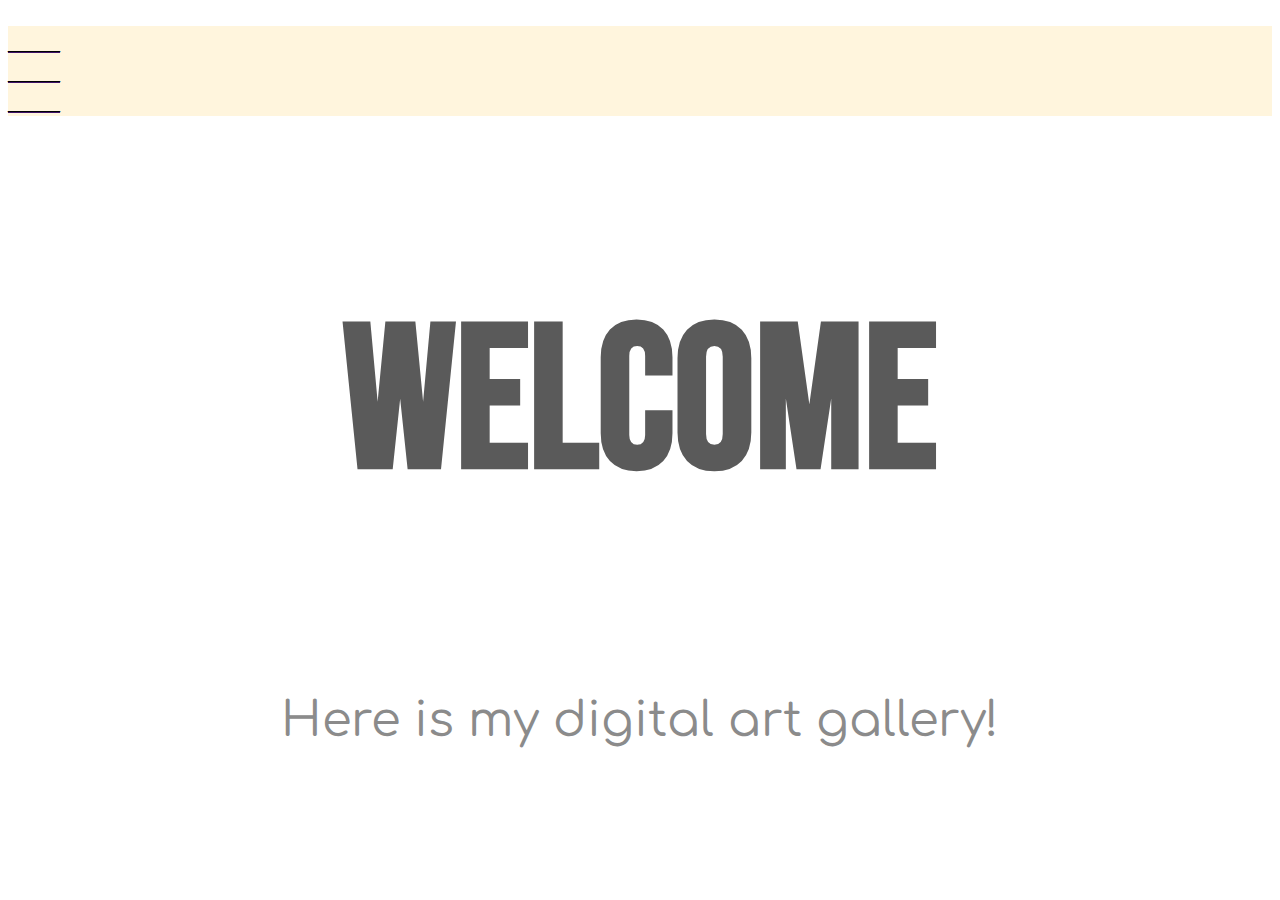
<file: index.html>
<!DOCTYPE html>
<html>
<head>
	<meta charset="utf-8">
	<title>BLA's gallery</title>
	<link href="https://cdn.jsdelivr.net/npm/bootstrap@5.1.0/dist/css/bootstrap.min.css" rel="stylesheet" integrity="sha384-KyZXEAg3QhqLMpG8r+8fhAXLRk2vvoC2f3B09zVXn8CA5QIVfZOJ3BCsw2P0p/We" crossorigin="anonymous">
	<script src="https://cdn.jsdelivr.net/npm/@popperjs/core@2.9.3/dist/umd/popper.min.js" integrity="sha384-eMNCOe7tC1doHpGoWe/6oMVemdAVTMs2xqW4mwXrXsW0L84Iytr2wi5v2QjrP/xp" crossorigin="anonymous"></script>
	<link rel="preconnect" href="https://fonts.googleapis.com">
	<link rel="preconnect" href="https://fonts.gstatic.com" crossorigin>
	<link href="https://fonts.googleapis.com/css2?family=Bebas+Neue&family=Comfortaa:wght@300;400;600&display=swap" rel="stylesheet">
	<script src="https://cdn.jsdelivr.net/npm/bootstrap@5.1.0/dist/js/bootstrap.min.js" integrity="sha384-cn7l7gDp0eyniUwwAZgrzD06kc/tftFf19TOAs2zVinnD/C7E91j9yyk5//jjpt/" crossorigin="anonymous"></script>
	<link rel="stylesheet" type="text/css" href="homepagegallery.css">
</head>
<body>
<div>
	<a href=""><p class="haha">____<br>____<br>____</p>
	</a>
</div>
<h2>WELCOME</h2>
<p class="uwu">Here is my digital art gallery!</p>
</body>
</html>
</file>
<file: homepagegallery.css>
h2{
	font-family: 'Bebas Neue', cursive;
	font-size: 202px;
	color: rgba(90, 90, 90, 1);
	text-align: center;
}
.uwu{
	font-family: 'Comfortaa', cursive;
	color: rgba(139, 139, 139, 1);
	font-size: 48px;
	text-align: center;
}
.haha{
	font-size: 26px;
	background-color: rgba(255, 245, 221, 1);
	color: black;
}
div{
	color: black;
}
</file>
